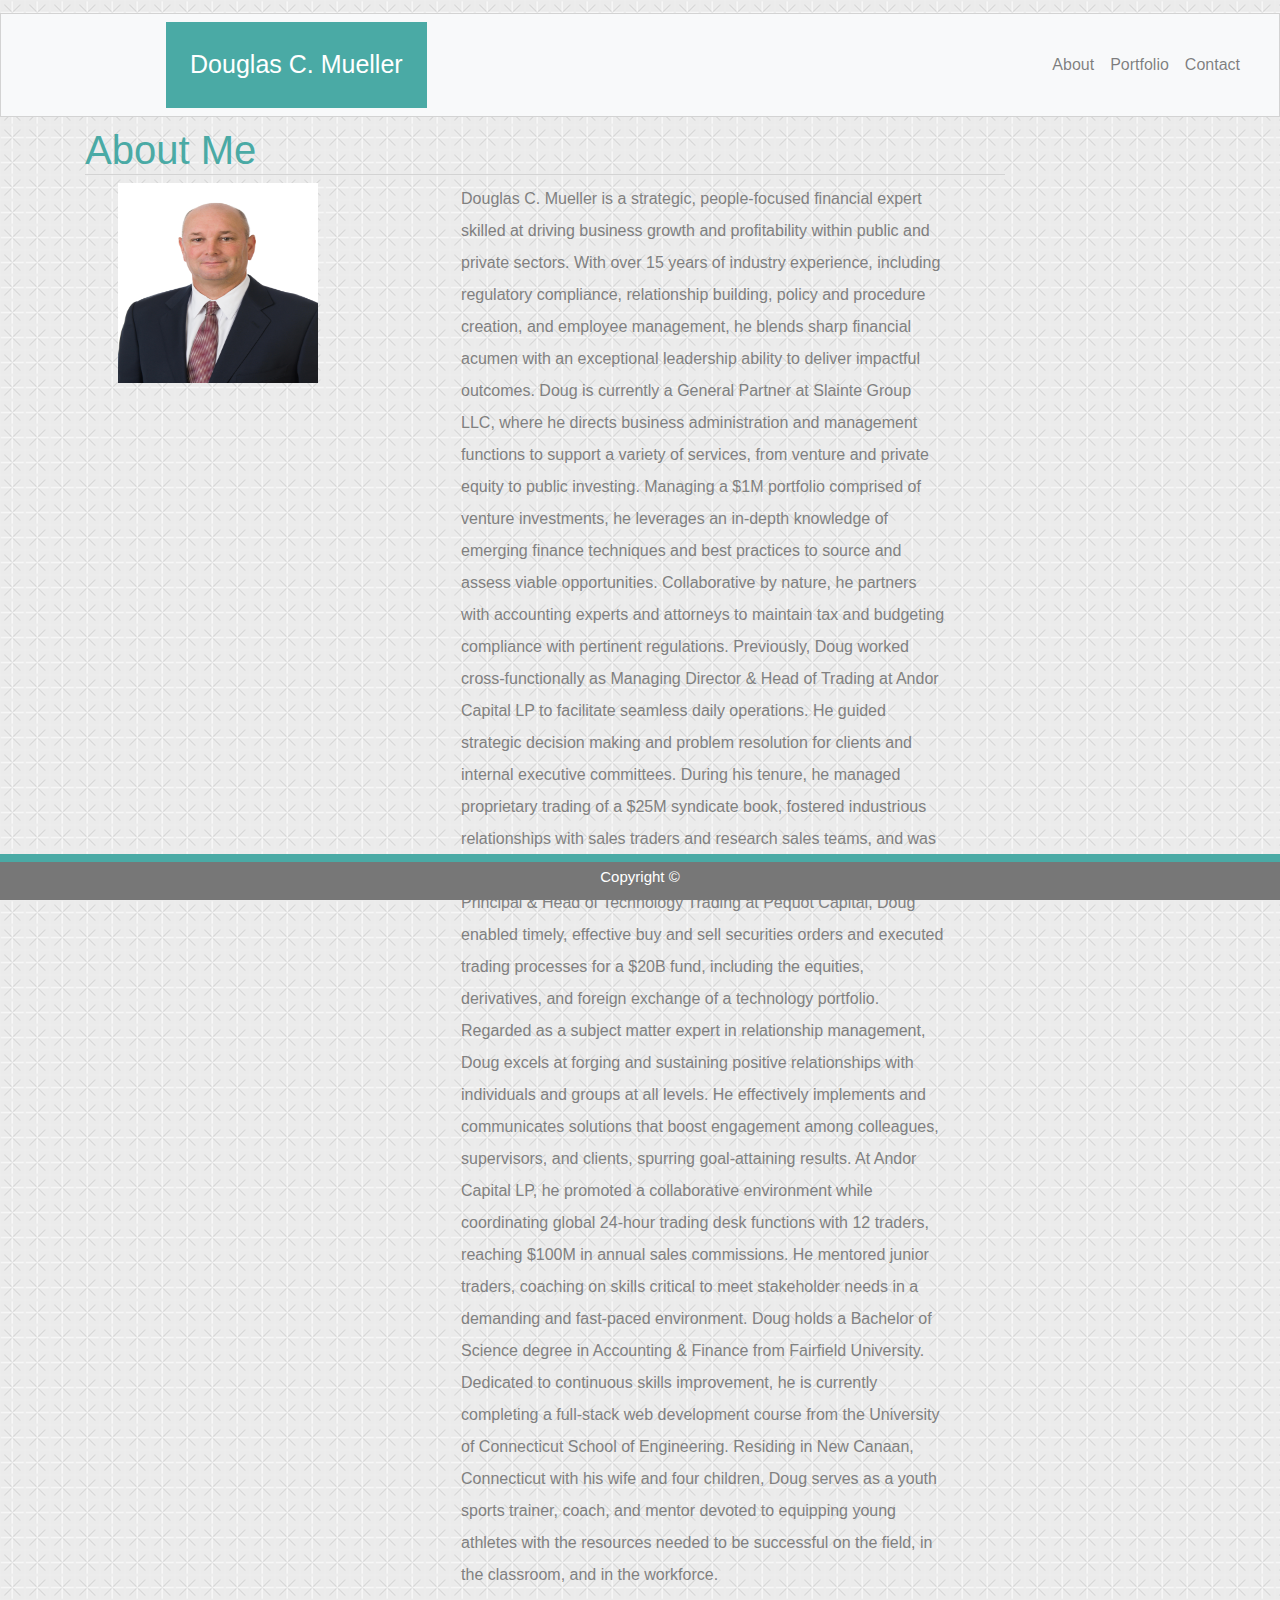
<file: index.html>
<!DOCTYPE html>
<html lang="en">

<head>
    <meta charset="UTF-8">
    <meta name="viewport" content="width=device-width, initial-scale=1.0">
    <meta http-equiv="X-UA-Compatible" content="ie=edge">
    <title>Bootstrap Portfolio: About</title>
    <link rel="stylesheet" href="https://stackpath.bootstrapcdn.com/bootstrap/4.3.1/css/bootstrap.min.css"
        integrity="sha384-ggOyR0iXCbMQv3Xipma34MD+dH/1fQ784/j6cY/iJTQUOhcWr7x9JvoRxT2MZw1T" crossorigin="anonymous">
        <link rel="stylesheet" type="text/css" href="assets/css/style.css" />
    <script src="https://stackpath.bootstrapcdn.com/bootstrap/4.3.1/js/bootstrap.min.js"
        integrity="sha384-JjSmVgyd0p3pXB1rRibZUAYoIIy6OrQ6VrjIEaFf/nJGzIxFDsf4x0xIM+B07jRM"
        crossorigin="anonymous"></script>
</head>

<body>
 <nav class="navbar navbar-expand-md navbar-light bg-light">
  <div class="container-fluid">
   <div class="navbar-brand">Douglas C. Mueller</div>
   <div class="navbar-nav ml-auto">
    <a href="index.html" class="nav-item nav-link">About</a>
    <a href="portfolio.html" class="nav-item nav-link">Portfolio</a>
    <a href="contact.html" class="nav-item nav-link">Contact</a>
   </div>
  </div>
 </nav>
  <div class="container">
   <div class="row">
    <div class="col-sm-10">
     <div class="page-header">
      <h1>About Me</h1>
     </div>

    <div class="row">
     <div class="col-sm-4">
      <img src="assets/images/DouglasCMueller-bioimage.jpg" class="thumbnail" width=200px height=200px  alt="Old Lady">
     </div>
    <div class="col-sm-8">
    <div class="caption">
     <p>Douglas C. Mueller is a strategic, people-focused financial expert skilled at driving business growth and profitability within public and private sectors. With over 15 years of industry experience, including regulatory compliance, relationship building, policy and procedure creation, and employee management, he blends sharp financial acumen with an exceptional leadership ability to deliver impactful outcomes.

        Doug is currently a General Partner at Slainte Group LLC, where he directs business administration and management functions to support a variety of services, from venture and private equity to public investing. 
        Managing a $1M portfolio comprised of venture investments, he leverages an in-depth knowledge of emerging finance techniques and best practices to source and assess viable opportunities. Collaborative by nature, he partners with accounting experts and attorneys to maintain tax and budgeting compliance with pertinent regulations. 
        
        Previously, Doug worked cross-functionally as Managing Director & Head of Trading at Andor Capital LP to facilitate seamless daily operations. He guided strategic decision making and problem resolution for clients and internal executive committees. During his tenure, he managed proprietary trading of a $25M syndicate book, fostered industrious relationships with sales traders and research sales teams, and was a key member on the Soft Dollar and Brokerage committees. As Principal & Head of Technology Trading at Pequot Capital, Doug enabled timely, effective buy and sell securities orders and executed trading processes for a $20B fund, including the equities, derivatives, and foreign exchange of a technology portfolio.
        
        Regarded as a subject matter expert in relationship management, Doug excels at forging and sustaining positive relationships with individuals and groups at all levels. He effectively implements and communicates solutions that boost engagement among colleagues, supervisors, and clients, spurring goal-attaining results. At Andor Capital LP, he promoted a collaborative environment while coordinating global 24-hour trading desk functions with 12 traders, reaching $100M in annual sales commissions. He mentored junior traders, coaching on skills critical to meet stakeholder needs in a demanding and fast-paced environment.
        
        Doug holds a Bachelor of Science degree in Accounting & Finance from Fairfield University. Dedicated to continuous skills improvement, he is currently completing a full-stack web development course from the University of Connecticut School of Engineering. 
        
        Residing in New Canaan, Connecticut with his wife and four children, Doug serves as a youth sports trainer, coach, and mentor devoted to equipping young athletes with the resources needed to be successful on the field, in the classroom, and in the workforce.  
        </p>
    </div>
    </div>
    </div> 
    </div>
   </div>
  </div>

  <footer class="page-footer font-small blue fixed-bottom">
    <h5>Copyright &copy</h5>
  </footer>   

 </body>
</html>
</file>
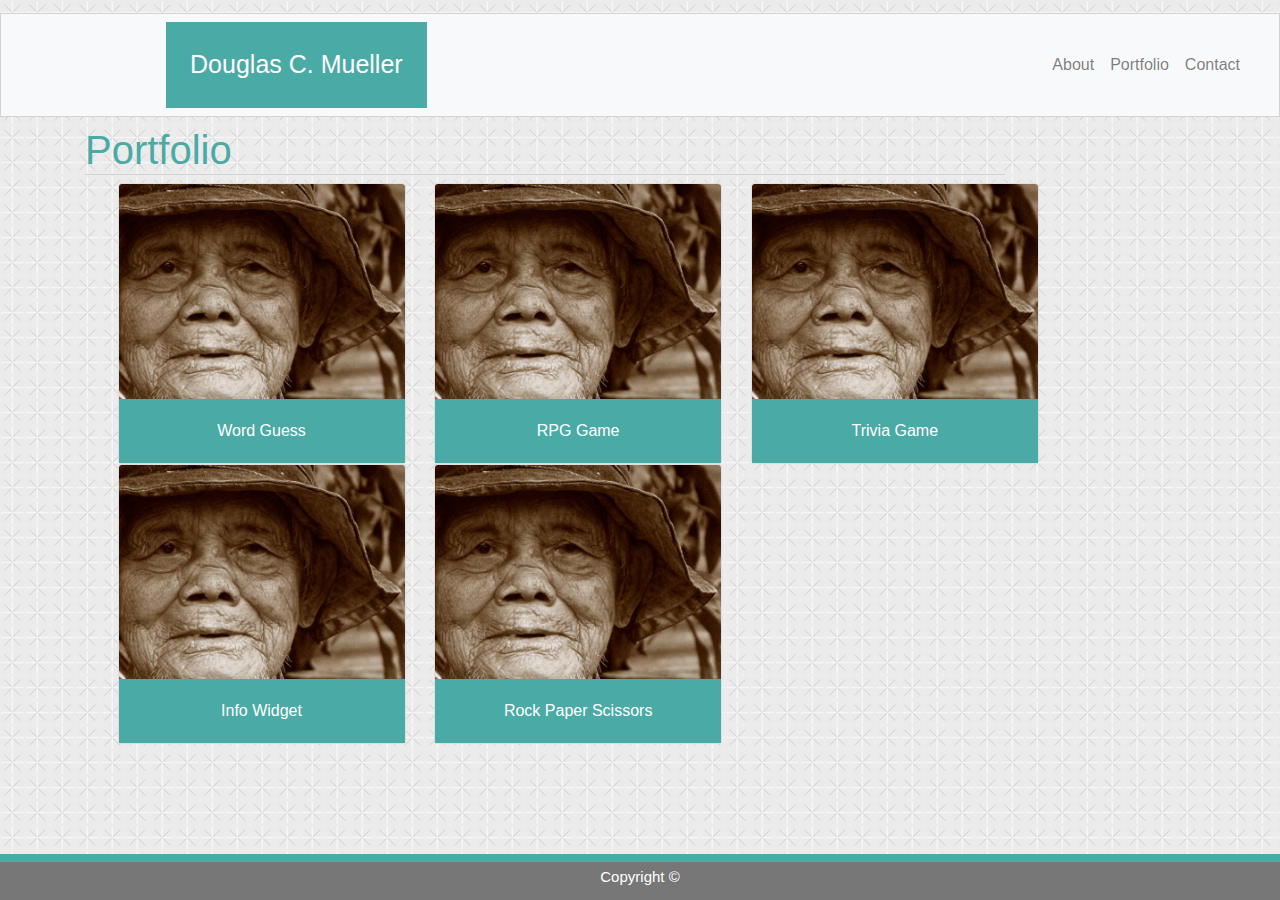
<file: portfolio.html>
<!DOCTYPE html>
<html lang="en">

<head>
    <meta charset="UTF-8">
    <meta name="viewport" content="width=device-width, initial-scale=1.0">
    <meta http-equiv="X-UA-Compatible" content="ie=edge">
    <title>Bootstrap Portfolio: Portfolio</title>
    <link rel="stylesheet" href="https://stackpath.bootstrapcdn.com/bootstrap/4.3.1/css/bootstrap.min.css"
        integrity="sha384-ggOyR0iXCbMQv3Xipma34MD+dH/1fQ784/j6cY/iJTQUOhcWr7x9JvoRxT2MZw1T" crossorigin="anonymous">
        <link rel="stylesheet" type="text/css" href="assets/css/style.css" />
    <script src="https://stackpath.bootstrapcdn.com/bootstrap/4.3.1/js/bootstrap.min.js"
        integrity="sha384-JjSmVgyd0p3pXB1rRibZUAYoIIy6OrQ6VrjIEaFf/nJGzIxFDsf4x0xIM+B07jRM"
        crossorigin="anonymous"></script>
</head>

<body>
 <nav class="navbar navbar-expand-md navbar-light bg-light">
  <div class="container-fluid">
   <a href="#" class="navbar-brand">Douglas C. Mueller</a>
   <div class="navbar-nav ml-auto">
    <a href="index.html" class="nav-item nav-link">About</a>
    <a href="portfolio.html" class="nav-item nav-link">Portfolio</a>
    <a href="contact.html" class="nav-item nav-link">Contact</a>
   </div>
  </div>
 </nav>

  <div class="container">
   <div class="row">
    <div class="col-sm-10">
     <div class="page-header">
      <h1>Portfolio</h1>
     </div>

  <div class="row">
   <div class="col-sm-4">
    <div class="card" style="width: 18rem;">
     <img class="card-img-top" src="assets/images/Old-Lady.jpg" alt="Card image cap">
     <div class="card-body">
      <a href="https://douglascmueller.github.io/Word-Guess-Game.github.io/" class="card-link">Word Guess</a>
     </div>
    </div>
   </div>
  <div class="col-sm-4">
   <div class="card" style="width: 18rem;">
    <img class="card-img-top" src="assets/images/Old-Lady.jpg" alt="Card image cap">
     <div class="card-body">
      <a href="https://douglascmueller.github.io/unit-4-game.github.io/" class="card-link">RPG Game</a>
     </div>
   </div>
  </div>
    <div class="col-sm-4">
    <div class="card" style="width: 18rem;">
     <img class="card-img-top" src="assets/images/Old-Lady.jpg" alt="Card image cap">
      <div class="card-body">
       <a href="https://douglascmueller.github.io/TriviaGame/" class="card-link">Trivia Game</a>
      </div>
      </div>
  </div>
</div>
  <div class="row">
    <div class="col-sm-4">
     <div class="card" style="width: 18rem;">
      <img class="card-img-top" src="assets/images/Old-Lady.jpg" alt="Card image cap">
      <div class="card-body">
       <a href="https://www.google.com" class="card-link">Info Widget</a>
      </div>
     </div>
    </div>
   <div class="col-sm-4">
    <div class="card" style="width: 18rem;">
     <img class="card-img-top" src="assets/images/Old-Lady.jpg" alt="Card image cap">
      <div class="card-body">
       <a href="https://www.google.com" class="card-link">Rock Paper Scissors</a>
      </div>
    </div>
   </div> 
  <footer class="page-footer font-small blue fixed-bottom">
    <h5>Copyright &copy</h5>
  </footer>      
</body>
</html>
</file>
<file: assets/css/style.css>
body {
  margin: 0;
  font-family: Arial, Helvetica, sans-serif;
  color: white; 
  background-image: url("../images/criss-cross.png");
}
.navbar-expand-md {
  margin-top: 1%;
  border: solid 1px lightgray;
}
.navbar-light .navbar-brand {

  background: #4aaaa5;
  color: #ffffff;
  font-size: 25px;
  padding: 2%;
  margin-left: 11%;
} 
h1 {
  color: #4aaaa5;
  border-bottom: solid 1px lightgray;
}
body h1 {
  color: #4aaaa5;
}

p {
  color: gray;
  line-height: 2;
  padding: 0 5%;
}

.page-header {
  padding-top: 1%;
}
.row .col-sm-4{
  padding: 0 5%;
}
.row .col-sm-8{
  padding: 0 5%;
}

.card-image-top{
  width: 150px;
  height: 150px;
}
.card-body {
  background: #4aaaa5;
  text-align: center;
}
a.card-link {
    color: #ffffff;
}
body label {
  color:gray;
}
.btn-primary{
  background: #4aaaa5;
  border-color: #4aaaa5;
  padding: 15px 30px;
}
footer.page-footer.font-small.blue.fixed-bottom {
border-top: 8px solid #4aaaa5;
padding: 10px 20px;

background: #777777
}
footer h5 {
  font-size: 15px;
  line-height: 10px;
  color: #ffffff;
  text-align: center;
}
@media screen and (max-width: 980px) {
  .Main-Content {
    text-align: left;
    position: relative;
    max-width: 80%;
    margin: auto;
    margin-top: 1%;
    height: auto;     
  }
@media screen and (max-width: 768px) {
.navbar-light .navbar-brand {
  margin: 0;
  width: 100%;
  float: none;
  padding: 0;
  text-align: left;
} 
.navbar-expand-md {
  max-width: 100%;
  margin: auto;
  float: none;
}

.nav-item .nav-link {
  list-style-type: none;
  display: inline-block;  
  margin: auto;
  padding: none;
;
}
.navbar-nav.ml-auto {
  display: inline-block;
  float: none;
}
.navbar-light .navbar-brand {

  background: #4aaaa5;
  color: blue;
  font-size: 25px;
  padding: 2%;
  margin: 0;
} 
.col-sm-4{
  padding: 0 5%;
}
.col-sm-8{
  padding: 0 5%;
}
}
}

@media screen and (max-width: 640px) {
 
  .navbar-light .navbar-brand {
    margin: 0;
    color: blue;

    width: 100%;
    float: none;
    padding: 0;
    text-align: center;
  } 
  a.navbar-brand {
    color: blue;
  }
  .navbar-expand-md {
    max-width: 100%;
    margin: auto;
    float: none;
  }
  
  .nav-item .nav-link {
    list-style-type: none;
    display: inline-block;  
    margin: auto;
    padding: none;
  color: blue;
  }
  .navbar-nav.ml-auto {
    display: inline-block;
    float: none;
  }
.navbar-light .navbar-brand {

  background: #4aaaa5;
  color: #ffffff;
  font-size: 25px;
  padding: 2%;
  margin: 0;
} 
.col-sm-4{
  padding: 0 5%;
}
.col-sm-8{
  padding: 0 5%;
}
  }
</file>
